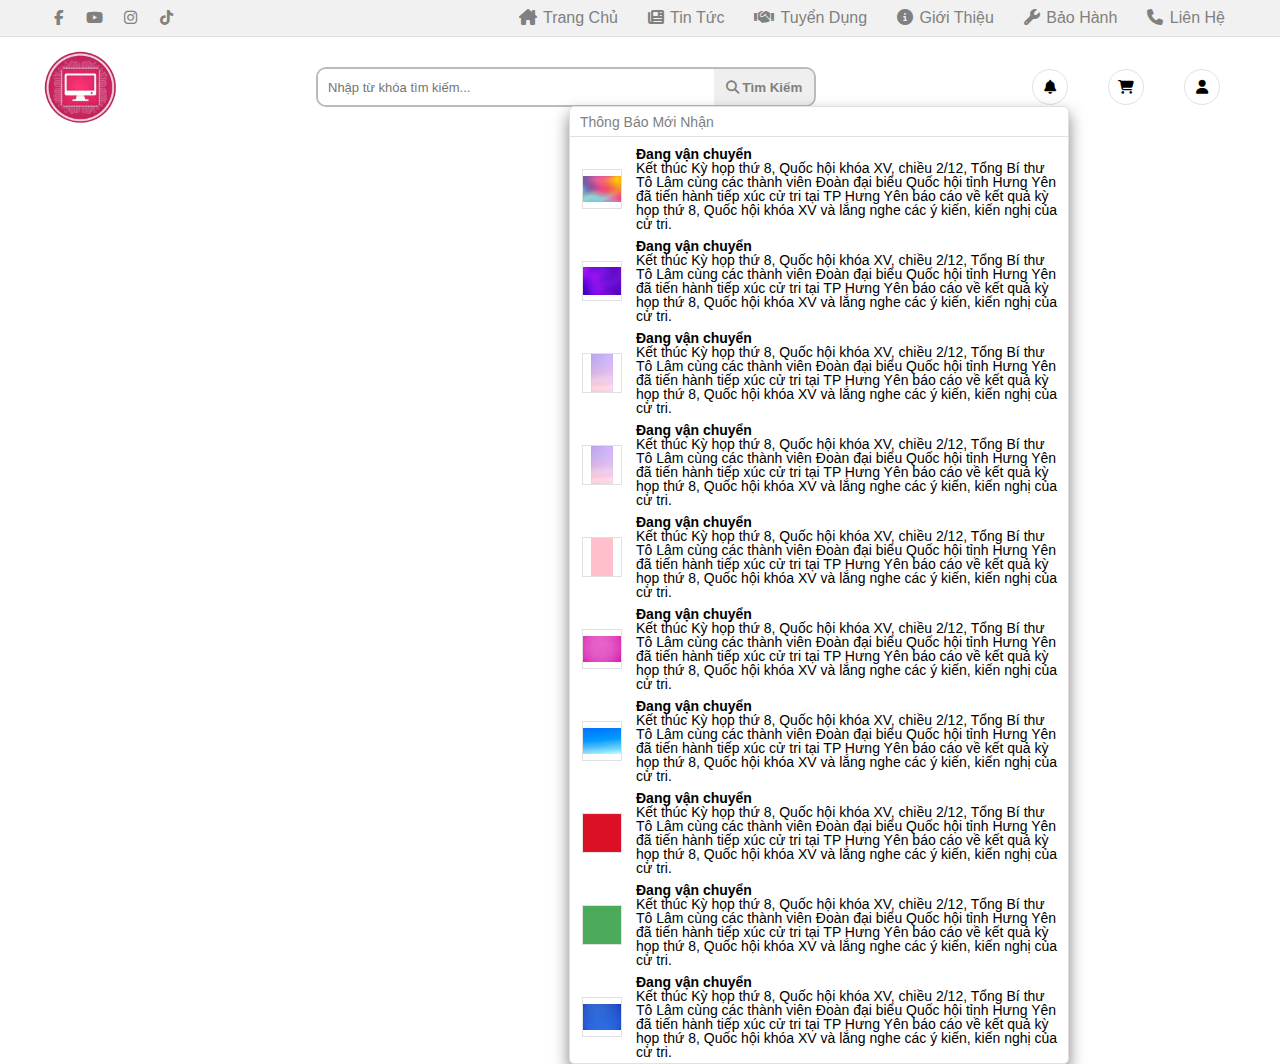
<file: index.html>
<!DOCTYPE html>
<html lang="en">
    <head>
        <meta charset="UTF-8">
        <meta name="viewport" content="width=device-width, initial-scale=1.0">
        <title>Thế Giới Công Nghệ</title>

        <link rel="shortcut icon" href="./assets/img/logo.svg" type="image/x-icon">

        <!-- Products -->
        <script src="./assets/data/products.js"></script>

        <!-- FontAwesome -->
        <link rel="stylesheet" href="./assets/data/fontawesome-free/css/all.min.css">
        
        <link rel="stylesheet" href="./assets/css/base.css">
        <link rel="stylesheet" href="./assets/css/nav__top.css">
        <link rel="stylesheet" href="./assets/css/header.css">

        <!-- Js -->
        <script src="./assets/js/dungchung.js"></script>
    </head>
    <body>
        <div id="wrapper">
            <script>navtop()</script>

            <section id="header">
                <div class="header__logo">
                    <a href="./index.html" class="header__logo-link">
                        <img src="./assets/img/logo.png" alt="Trang Chủ Thế Giới Công Nghệ">
                    </a>
                </div>

                <div class="header__search flexContain">
                    <form action="" method="get" class="search__box">
                        <div class="autoComplete">
                            <input type="text" class="search__input" name="search" placeholder="Nhập từ khóa tìm kiếm...">
                            <button type="submit" class="btn__search">
                                <i class="fa-solid fa-magnifying-glass"></i>
                                Tìm Kiếm
                            </button>
                        </div>
                    </form>
                </div>

                <div class="header__tool flexContain">
                    <div class="header__tool-link fa-solid fa-bell header__tool-notify">
                        <div class="notify">
                            <div class="notify__header">
                                <h3 class="notify__name">Thông Báo Mới Nhận</h3>
                            </div>
                            <div class="notify__container">
                                <div class="notify__content">
                                    <table>
                                        <tr>
                                            <td>
                                                <img src="./assets/data/1.jfif" alt="" class="notify__img">
                                            </td>
                                            <td>
                                                <div class="notify__info">
                                                    <h4 class="notify__info-name">Đang vận chuyển</h4>
                                                    <p class="notify__info-description">Kết thúc Kỳ họp thứ 8, Quốc hội khóa XV, chiều 2/12, Tổng Bí thư Tô Lâm cùng các thành viên Đoàn đại biểu Quốc hội tỉnh Hưng Yên đã tiến hành tiếp xúc cử tri tại TP Hưng Yên báo cáo về kết quả kỳ họp thứ 8, Quốc hội khóa XV và lắng nghe các ý kiến, kiến nghị của cử tri.</p>
                                                </div>
                                            </td>
                                        </tr>
                                    </table>
                                </div>
                                <div class="notify__content">
                                    <table>
                                        <tr>
                                            <td>
                                                <img src="./assets/data/2.jfif" alt="" class="notify__img">
                                            </td>
                                            <td>
                                                <div class="notify__info">
                                                    <h4 class="notify__info-name">Đang vận chuyển</h4>
                                                    <p class="notify__info-description">Kết thúc Kỳ họp thứ 8, Quốc hội khóa XV, chiều 2/12, Tổng Bí thư Tô Lâm cùng các thành viên Đoàn đại biểu Quốc hội tỉnh Hưng Yên đã tiến hành tiếp xúc cử tri tại TP Hưng Yên báo cáo về kết quả kỳ họp thứ 8, Quốc hội khóa XV và lắng nghe các ý kiến, kiến nghị của cử tri.</p>
                                                </div>
                                            </td>
                                        </tr>
                                    </table>
                                </div>
                                <div class="notify__content">
                                    <table>
                                        <tr>
                                            <td>
                                                <img src="./assets/data/3.jfif" alt="" class="notify__img">
                                            </td>
                                            <td>
                                                <div class="notify__info">
                                                    <h4 class="notify__info-name">Đang vận chuyển</h4>
                                                    <p class="notify__info-description">Kết thúc Kỳ họp thứ 8, Quốc hội khóa XV, chiều 2/12, Tổng Bí thư Tô Lâm cùng các thành viên Đoàn đại biểu Quốc hội tỉnh Hưng Yên đã tiến hành tiếp xúc cử tri tại TP Hưng Yên báo cáo về kết quả kỳ họp thứ 8, Quốc hội khóa XV và lắng nghe các ý kiến, kiến nghị của cử tri.</p>
                                                </div>
                                            </td>
                                        </tr>
                                    </table>
                                </div>
                                <div class="notify__content">
                                    <table>
                                        <tr>
                                            <td>
                                                <img src="./assets/data/4.jfif" alt="" class="notify__img">
                                            </td>
                                            <td>
                                                <div class="notify__info">
                                                    <h4 class="notify__info-name">Đang vận chuyển</h4>
                                                    <p class="notify__info-description">Kết thúc Kỳ họp thứ 8, Quốc hội khóa XV, chiều 2/12, Tổng Bí thư Tô Lâm cùng các thành viên Đoàn đại biểu Quốc hội tỉnh Hưng Yên đã tiến hành tiếp xúc cử tri tại TP Hưng Yên báo cáo về kết quả kỳ họp thứ 8, Quốc hội khóa XV và lắng nghe các ý kiến, kiến nghị của cử tri.</p>
                                                </div>
                                            </td>
                                        </tr>
                                    </table>
                                </div>
                                <div class="notify__content">
                                    <table>
                                        <tr>
                                            <td>
                                                <img src="./assets/data/5.png" alt="" class="notify__img">
                                            </td>
                                            <td>
                                                <div class="notify__info">
                                                    <h4 class="notify__info-name">Đang vận chuyển</h4>
                                                    <p class="notify__info-description">Kết thúc Kỳ họp thứ 8, Quốc hội khóa XV, chiều 2/12, Tổng Bí thư Tô Lâm cùng các thành viên Đoàn đại biểu Quốc hội tỉnh Hưng Yên đã tiến hành tiếp xúc cử tri tại TP Hưng Yên báo cáo về kết quả kỳ họp thứ 8, Quốc hội khóa XV và lắng nghe các ý kiến, kiến nghị của cử tri.</p>
                                                </div>
                                            </td>
                                        </tr>
                                    </table>
                                </div>
                                <div class="notify__content">
                                    <table>
                                        <tr>
                                            <td>
                                                <img src="./assets/data/6.jfif" alt="" class="notify__img">
                                            </td>
                                            <td>
                                                <div class="notify__info">
                                                    <h4 class="notify__info-name">Đang vận chuyển</h4>
                                                    <p class="notify__info-description">Kết thúc Kỳ họp thứ 8, Quốc hội khóa XV, chiều 2/12, Tổng Bí thư Tô Lâm cùng các thành viên Đoàn đại biểu Quốc hội tỉnh Hưng Yên đã tiến hành tiếp xúc cử tri tại TP Hưng Yên báo cáo về kết quả kỳ họp thứ 8, Quốc hội khóa XV và lắng nghe các ý kiến, kiến nghị của cử tri.</p>
                                                </div>
                                            </td>
                                        </tr>
                                    </table>
                                </div>
                                <div class="notify__content">
                                    <table>
                                        <tr>
                                            <td>
                                                <img src="./assets/data/7.jfif" alt="" class="notify__img">
                                            </td>
                                            <td>
                                                <div class="notify__info">
                                                    <h4 class="notify__info-name">Đang vận chuyển</h4>
                                                    <p class="notify__info-description">Kết thúc Kỳ họp thứ 8, Quốc hội khóa XV, chiều 2/12, Tổng Bí thư Tô Lâm cùng các thành viên Đoàn đại biểu Quốc hội tỉnh Hưng Yên đã tiến hành tiếp xúc cử tri tại TP Hưng Yên báo cáo về kết quả kỳ họp thứ 8, Quốc hội khóa XV và lắng nghe các ý kiến, kiến nghị của cử tri.</p>
                                                </div>
                                            </td>
                                        </tr>
                                    </table>
                                </div>
                                <div class="notify__content">
                                    <table>
                                        <tr>
                                            <td>
                                                <img src="./assets/data/8.png" alt="" class="notify__img">
                                            </td>
                                            <td>
                                                <div class="notify__info">
                                                    <h4 class="notify__info-name">Đang vận chuyển</h4>
                                                    <p class="notify__info-description">Kết thúc Kỳ họp thứ 8, Quốc hội khóa XV, chiều 2/12, Tổng Bí thư Tô Lâm cùng các thành viên Đoàn đại biểu Quốc hội tỉnh Hưng Yên đã tiến hành tiếp xúc cử tri tại TP Hưng Yên báo cáo về kết quả kỳ họp thứ 8, Quốc hội khóa XV và lắng nghe các ý kiến, kiến nghị của cử tri.</p>
                                                </div>
                                            </td>
                                        </tr>
                                    </table>
                                </div>
                                <div class="notify__content">
                                    <table>
                                        <tr>
                                            <td>
                                                <img src="./assets/data/9.png" alt="" class="notify__img">
                                            </td>
                                            <td>
                                                <div class="notify__info">
                                                    <h4 class="notify__info-name">Đang vận chuyển</h4>
                                                    <p class="notify__info-description">Kết thúc Kỳ họp thứ 8, Quốc hội khóa XV, chiều 2/12, Tổng Bí thư Tô Lâm cùng các thành viên Đoàn đại biểu Quốc hội tỉnh Hưng Yên đã tiến hành tiếp xúc cử tri tại TP Hưng Yên báo cáo về kết quả kỳ họp thứ 8, Quốc hội khóa XV và lắng nghe các ý kiến, kiến nghị của cử tri.</p>
                                                </div>
                                            </td>
                                        </tr>
                                    </table>
                                </div>
                                <div class="notify__content">
                                    <table>
                                        <tr>
                                            <td>
                                                <img src="./assets/data/10.jfif" alt="" class="notify__img">
                                            </td>
                                            <td>
                                                <div class="notify__info">
                                                    <h4 class="notify__info-name">Đang vận chuyển</h4>
                                                    <p class="notify__info-description">Kết thúc Kỳ họp thứ 8, Quốc hội khóa XV, chiều 2/12, Tổng Bí thư Tô Lâm cùng các thành viên Đoàn đại biểu Quốc hội tỉnh Hưng Yên đã tiến hành tiếp xúc cử tri tại TP Hưng Yên báo cáo về kết quả kỳ họp thứ 8, Quốc hội khóa XV và lắng nghe các ý kiến, kiến nghị của cử tri.</p>
                                                </div>
                                            </td>
                                        </tr>
                                    </table>
                                </div>
                            </div>
                        </div>
                    </div>
                    <div class="header__tool-link fa-solid fa-cart-shopping"></div>
                    <div class="header__tool-link fa-solid fa-user"></div>
                </div>
            </section>

            <div id="container"></div>

            <div id="footer"></div>
        </div>
    </body>
</html>
</file>
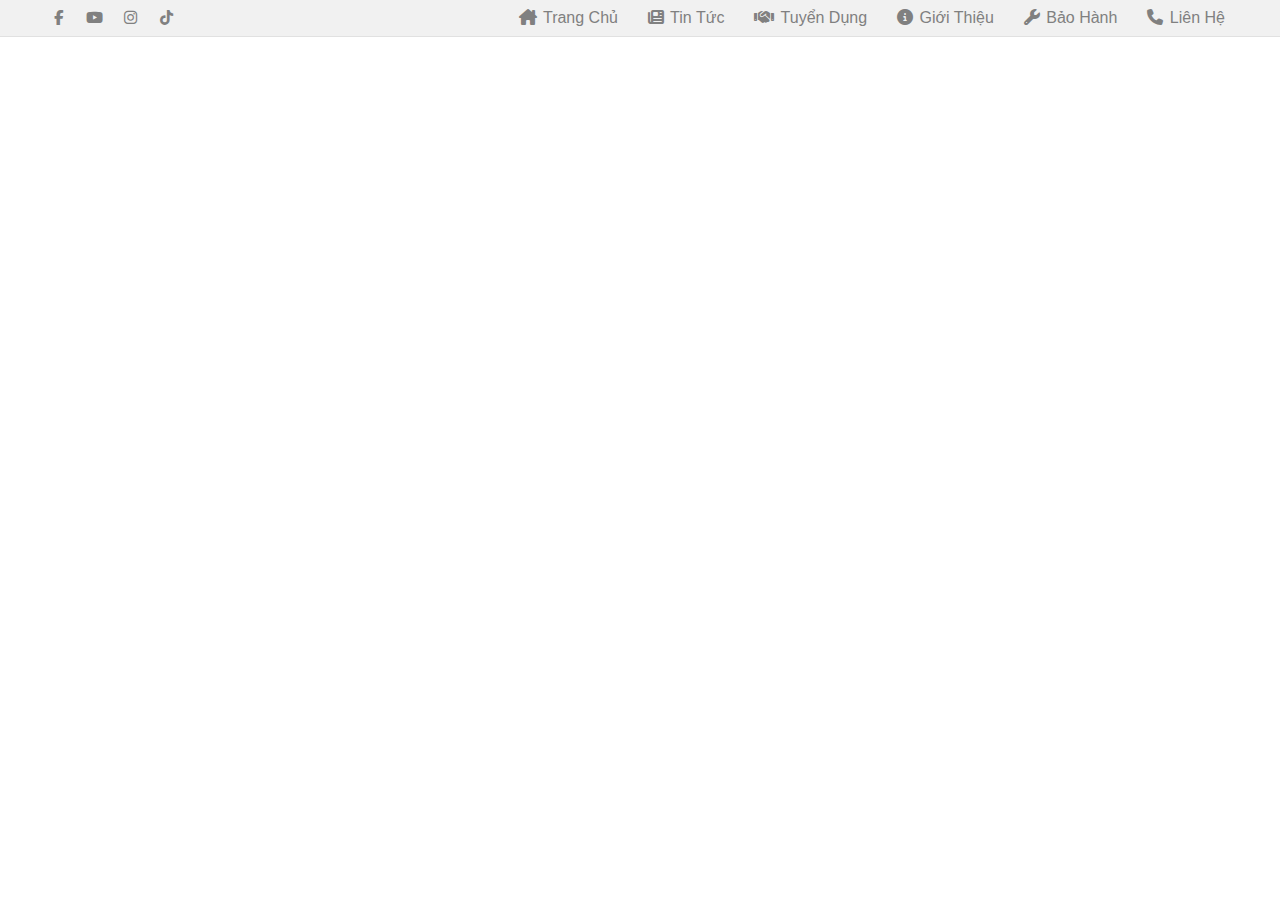
<file: baohanh.html>
<!DOCTYPE html>
<html lang="en">
    <head>
        <meta charset="UTF-8">
        <meta name="viewport" content="width=device-width, initial-scale=1.0">
        <title>Thế Giới Công Nghệ</title>

        <link rel="shortcut icon" href="./assets/img/logo.svg" type="image/x-icon">

        <!-- Products -->
        <script src="./assets/data/products.js"></script>

        <!-- FontAwesome -->
        <link rel="stylesheet" href="./assets/data/fontawesome-free/css/all.min.css">
        
        <link rel="stylesheet" href="./assets/css/base.css">
        <link rel="stylesheet" href="./assets/css/nav__top.css">

        <!-- Js -->
        <script src="./assets/js/dungchung.js"></script>
    </head>
    <body>
        <div id="wrapper">
            <script>navtop()</script>

            <div id="header"></div>

            <div id="container"></div>

            <div id="footer"></div>
        </div>
    </body>
</html>
</file>
<file: assets/css/base.css>
* {
    margin: 0;
    padding: 0;
    box-sizing: inherit;
}

html {
    box-sizing: border-box;
    font-family: Arial, Helvetica, sans-serif;
}

section {
    width: 1200px;
    margin: 0 auto;
}

a {
    text-decoration: none;
}

a, button {
    cursor: pointer;
}

ul, li {
    list-style-type: none;
}

.clear {
    clear: both;
}

.flexContain {
    display: -webkit-box;
    display: flex;
    -webkit-box-orient: horizontal;
    -webkit-box-direction: normal;
    -webkit-box-pack: center;
    justify-content: center;
    flex-direction: row;
    flex-wrap: wrap; 
}
</file>
<file: assets/css/nav__top.css>
#nav__top {
    background-color: #f1f1f1;
    border-bottom: 1px solid #e1e1e1;    
}

#nav__top .social__nav {
    display: flex;
    float: left;
}

#nav__top .social__nav a {
    color: gray;
    font-size: 15px;
    line-height: 36px;
    text-align: center;
    width: 36px;
    transition-duration: 0.3s;
}

#nav__top .social__nav a:hover {
    color: white;
}

#nav__top a.fa-brands.fa-facebook-f:hover {
    background-color: #3B5998;
}

#nav__top a.fa-brands.fa-youtube:hover {
    background-color: #bb0000;
}

#nav__top a.fa-brands.fa-instagram:hover {
    background-color: #E1306C;
}

#nav__top a.fa-brands.fa-tiktok:hover {
    background-color: black;
}

.quickly__nav {
    float: right;
}

.quickly__nav li {
    display: inline-block;
}

.quickly__nav li a {
    display: block;
    color: gray;
    transition-duration: 0.12s;
    padding: 9px 15px;
}

.quickly__nav li a i {
    margin-right: 2px;
    transition-duration: 0.12s;
}

.quickly__nav li a:hover {
    color: #000;
    padding-top: 4px;
    border-bottom: 4px solid #000;
}

.quickly__nav li a:hover i {
    transition-duration: 0.12s;
    color: #ffc0cb;
}
</file>
<file: assets/css/header.css>
#header {
    display: flex;
    justify-content: space-between;
    margin-top: 10px;
}

.header__logo img {
    width: 80px;
    vertical-align: middle;
    transition-duration: 0.2s;
}

.header__logo img:hover {
    scale: 1.1;
}

.header__search, .header__tool {
    align-items: center;
}

form.search__box {
    width: 500px;
    height: 40px;
    background-color: #ddd;
    border-radius: 10px;
    border: 2px solid #bbb;
}

.autoComplete {
    display: flex;
    position: relative;
    height: 100%;
}

.search__input {
    padding-left: 10px;
    flex: 1;
    height: 100%;
    outline: none;
    border: none;
    border-radius: 8px 0 0 8px;
    font-size: 13px;
}

.btn__search {
    width: 100px;
    border: none;
    outline: none;
    border-radius: 0 8px 8px 0;
    color: gray;
    font-weight: bold;
}

.header__tool .header__tool-link {
    margin: 0 20px;
    border-radius: 50%;
    border: 1px solid #e1e1e1;
    padding: 10px 10px;
    transition-duration: 0.2s;
    font-size: 14px;
}

.header__tool > .fa-solid.fa-bell {
    padding: 10px 11px;
}   

.header__tool > .fa-solid.fa-cart-shopping {
    padding: 10px 9px;
}

.header__tool > .fa-solid.fa-user {
    padding: 10px 11px;
}

.header__tool .header__tool-link:hover {
    color: #fff;
    cursor: pointer;
    background-color: rgb(161, 161, 161);
    border: 1px solid #fff;
}

.header__tool-notify {
    position: relative;
    right: 0;
    top: 0;
}

.notify {
    background-color: #fff;
    position: absolute;
    width: 500px;
    height: auto;
    box-shadow: 0px 8px 16px 0px rgba(0,0,0,0.5);
    border: 1px solid #e1e1e1;
    border-radius: 5px;
    top: 36px;
    right: -2px;
}

.notify__header {
    border-bottom: 1px solid #e1e1e1;
    height: 30px;
}

.notify__name {
    color: black;
    font-size: 14px;
    font-weight: normal;
    font-family: Arial, Helvetica, sans-serif;
    line-height: 30px;
    padding-left: 10px;
    color: gray;
}

.notify__container {
    margin-top: 6px;
    font-family: Arial, Helvetica, sans-serif;
    font-weight: normal;
}

.notify__img {
    width: 40px;
    height: 40px;
    vertical-align: middle;
    object-fit: contain;
    border: 1px solid #e1e1e1;
    margin: 0 10px;
}

.notify__info {
    display: table-cell;
}

.notify__info-description {
    text-align: left right;
}
</file>
